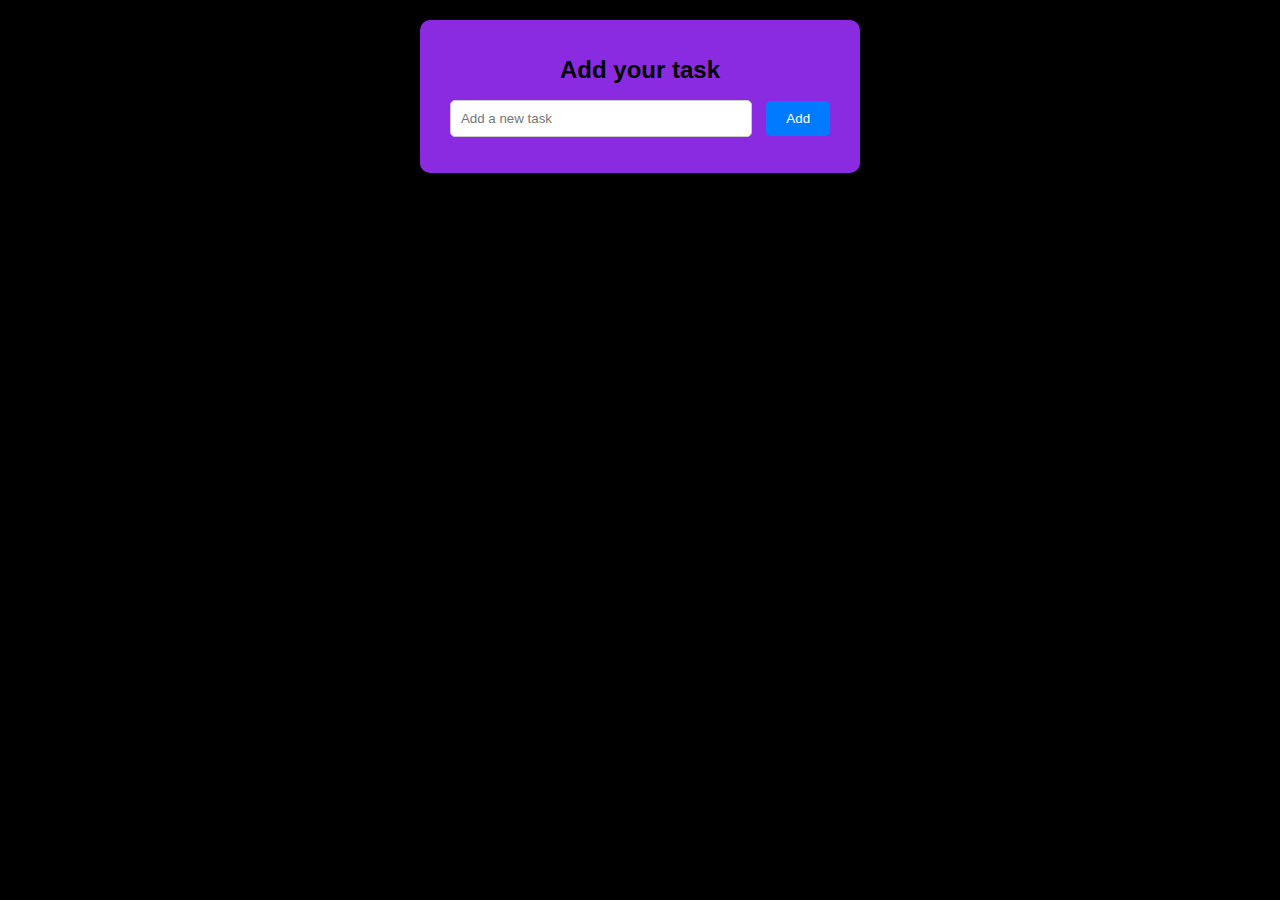
<file: Add task/index.html>
<!DOCTYPE html>
<html lang="en">
<head>
    <meta charset="UTF-8">
    <meta name="viewport" content="width=device-width, initial-scale=1.0">
    <title>To-Do List</title>
    <link rel="stylesheet" href="style.css">
</head>
<body>
    <div></div>
    <div class="container">
        <h1>Add your task</h1>
        <input type="text" id="taskInput" placeholder="Add a new task">
        <button id="addTask">Add</button>
        <ul id="taskList"></ul>
    </div>
    <script src="script.js"></script>
</body>
</html>
</file>
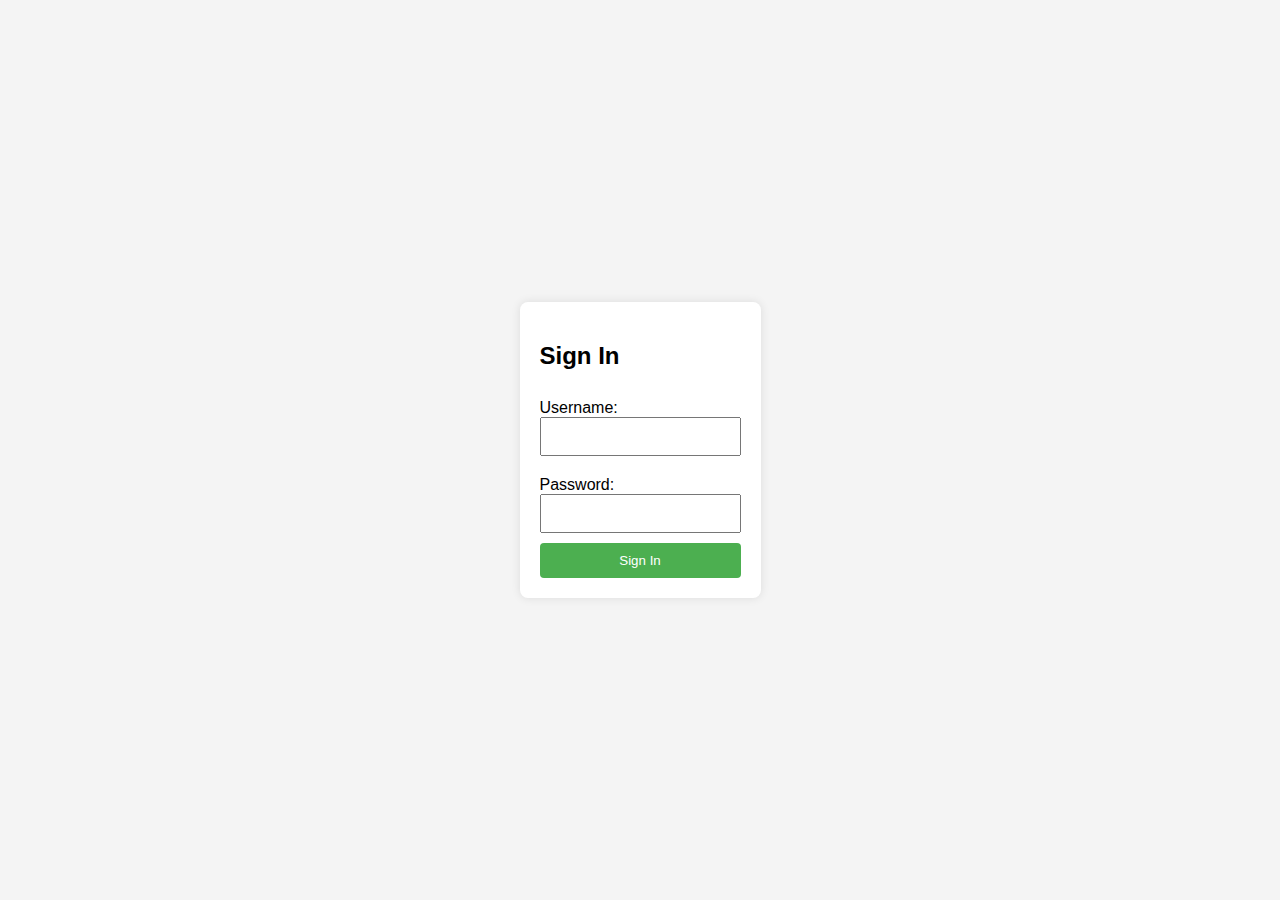
<file: SignIn/index.html>
<!DOCTYPE html>
<html lang="en">
<head>
  <meta charset="UTF-8">
  <meta name="viewport" content="width=device-width, initial-scale=1.0">
  <link rel="stylesheet" href="style.css">
  <title>Sign In Page</title>
</head>
<body>
  <div class="container">
    <form class="signin-form">
      <h2>Sign In</h2>
      <label for="username">Username:</label>
      <input type="text" id="username" name="username" required>

      <label for="password">Password:</label>
      <input type="password" id="password" name="password" required>

      <button type="submit">Sign In</button>
    </form>
  </div>
</body>
</html>
</file>
<file: Add task/style.css>
body {
    font-family: Arial, sans-serif;
    text-align: center;
    /* background-color: #f2f2f2;
     */
     background-color: black;
}

.container {
    /* background-color: #fff; */
    background-color: blueviolet;
    padding: 20px;
    border-radius: 10px;
    box-shadow: 0 0 10px rgba(0, 0, 0, 0.2);
    margin: 20px auto;
    max-width: 400px;
}

h1 {
    font-size: 24px;
}

input[type="text"] {
    width: 70%;
    padding: 10px;
    margin-right: 10px;
    border: 1px solid #ccc;
    border-radius: 5px;
}

button {
    padding: 10px 20px;
    background-color: #007bff;
    color: #fff;
    border: none;
    border-radius: 5px;
    cursor: pointer;
   
}

ul {
    list-style-type: none;
    padding: 0;
}

li {
    display: flex;
    align-items: center;
    justify-content: space-between;
    margin: 10px 0;
}

.delete {
    color: red;
    cursor: pointer;
}
</file>
<file: SignIn/style.css>
body {
    font-family: 'Arial', sans-serif;
    background-color: #f4f4f4;
    margin: 0;
    display: flex;
    align-items: center;
    justify-content: center;
    height: 100vh;
  }
  
  .container {
    background-color: #fff;
    padding: 20px;
    border-radius: 8px;
    box-shadow: 0 0 10px rgba(0, 0, 0, 0.1);
  }
  
  .signin-form {
    display: flex;
    flex-direction: column;
  }
  
  label {
    margin-top: 10px;
  }
  
  input {
    padding: 10px;
    margin-bottom: 10px;
  }
  
  button {
    background-color: #4caf50;
    color: #fff;
    padding: 10px;
    border: none;
    border-radius: 4px;
    cursor: pointer;
  }
  
  button:hover {
    background-color: #45a049;
  }
</file>
